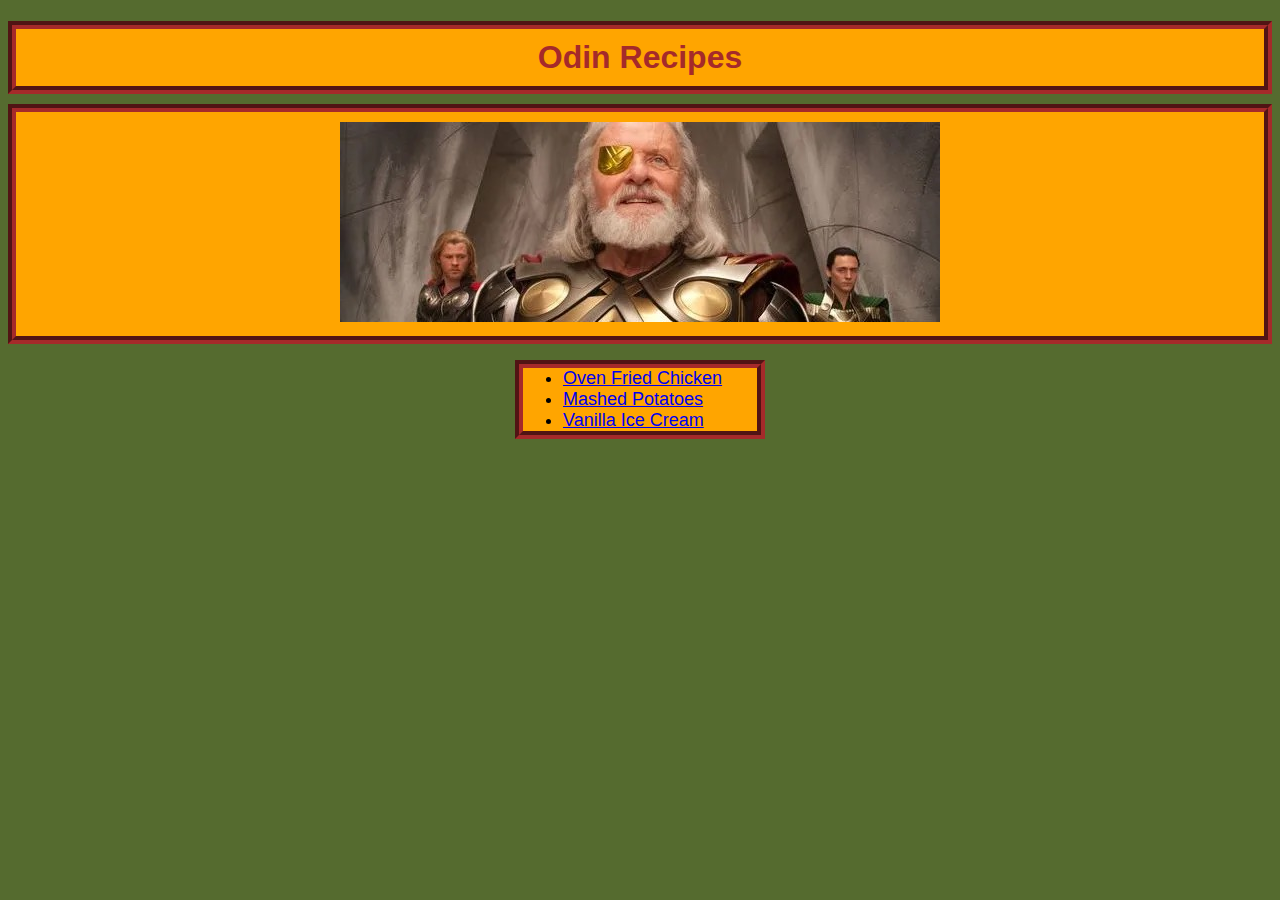
<file: index.html>
<!DOCTYPE html>

<html lang="EN">
    <head>
        <meta charset="UTF-8">
        <title>Odin Recipes</title> 
        <link rel="stylesheet" href="style.css">
    </head>
    
    <body class="board">
        <h1 class="head">Odin Recipes</h1>
        <div class="head"><img src="images/oden.jpeg" alt="Odin"></div>

        <div class="set">
            <ul class="base">
                <li><a href="recipes/chicken.html">Oven Fried Chicken</a></li>
                <li><a href="recipes/mashedspuds.html">Mashed Potatoes</a></li>
                <li><a href="recipes/vanillaicecream.html">Vanilla Ice Cream</a></li>
            </ul>
        </div>
    </body>

</html>
</file>
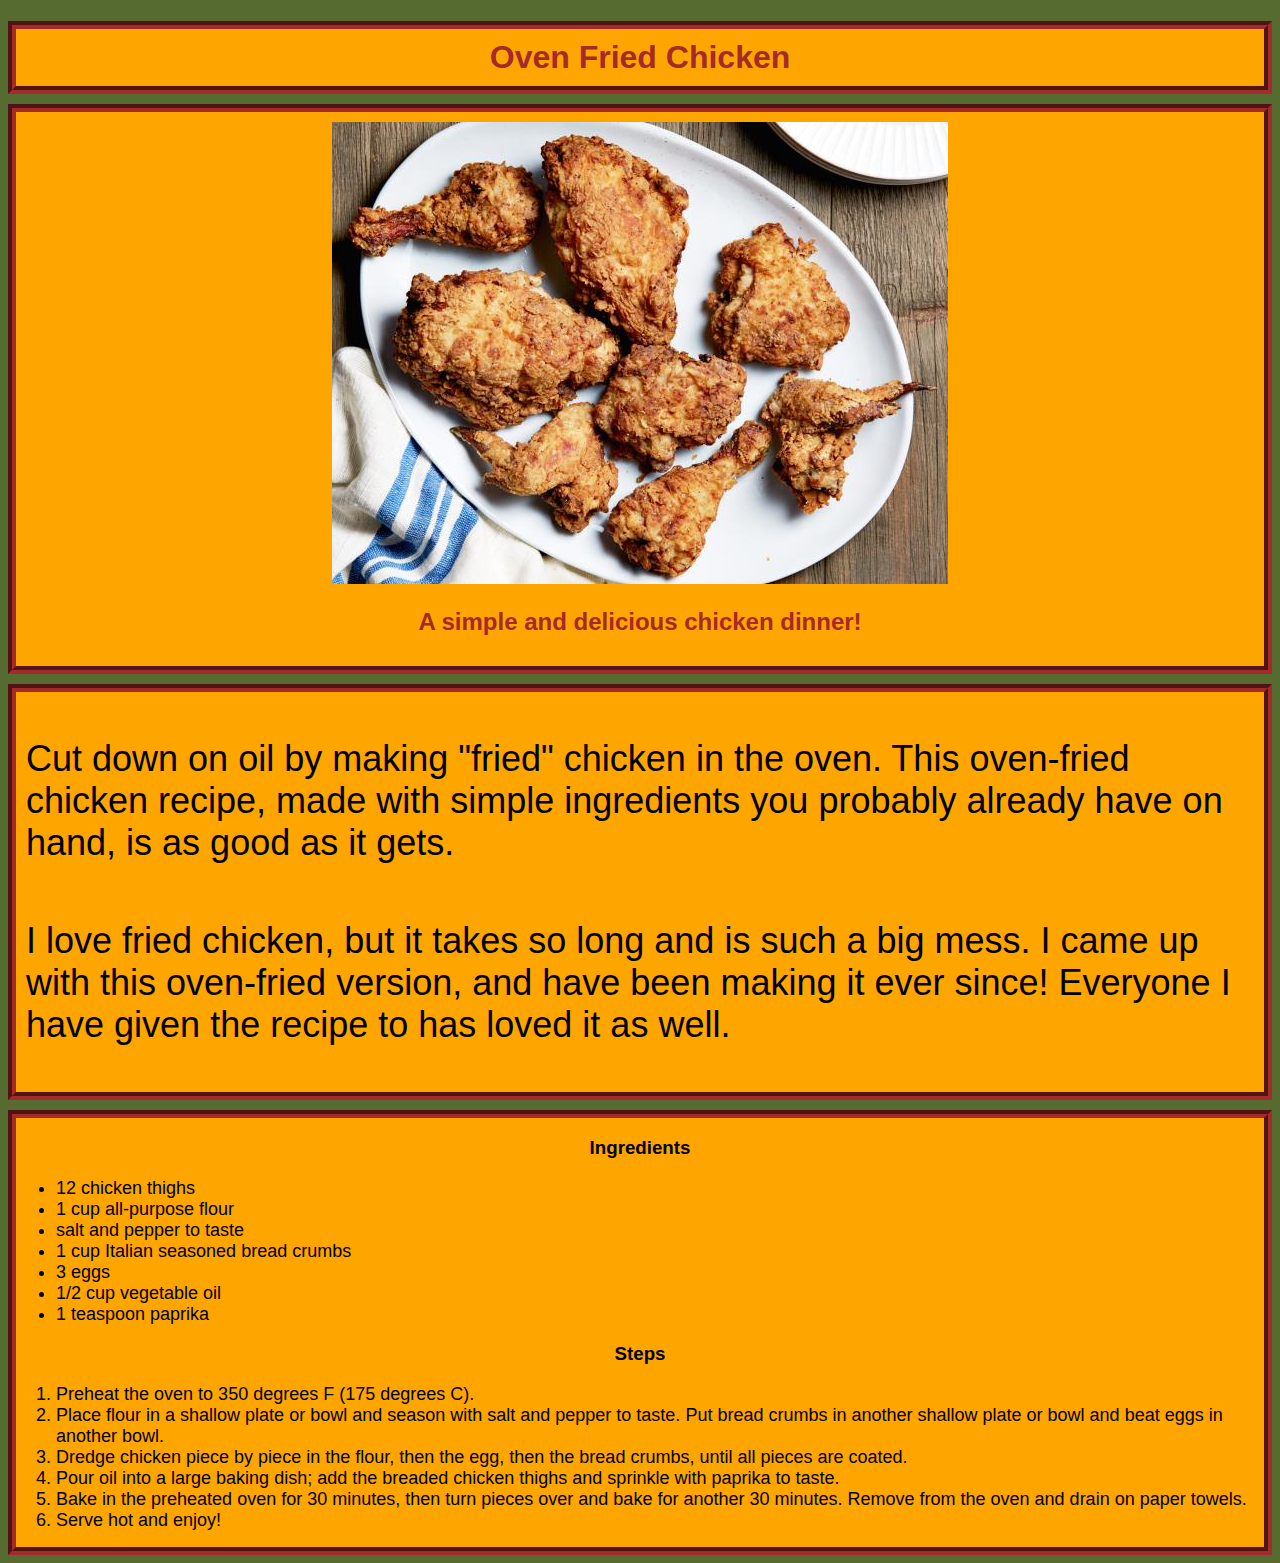
<file: recipes/chicken.html>
<!DOCTYPE html>

<html lang="en">
    <head>
        <meta charset="UTF-8">
        <title>OvenFriedChicken</title>
        <link rel="stylesheet" href="../style.css">

    </head>

<body class="board">
    <h1 class="head">Oven Fried Chicken</h1>
    <div class="head"><img src="../images/ovenfriedchicken.jpeg">
    <h2>A simple and delicious chicken dinner!</h2>
    </div>  
        
    <div class="write">
        <p>Cut down on oil by making "fried" chicken in the oven. 
        This oven-fried chicken recipe, made with simple ingredients you probably already have on hand, 
        is as good as it gets.</p>

        <p>I love fried chicken, but it takes so long and is such a big mess.  
        I came up with this oven-fried version, and have been making it ever since! 
        Everyone I have given the recipe to has loved it as well.</p>
    </div>
        

    <div class="recipe">
        
        <h3>Ingredients</h3>
        
        <ul>    
            <li>12 chicken thighs</li>
            <li>1 cup all-purpose flour</li>
            <li>salt and pepper to taste</li>
            <li>1 cup Italian seasoned bread crumbs</li>
            <li>3 eggs</li>
            <li>1/2 cup vegetable oil</li>
            <li>1 teaspoon paprika</li>
        </ul>
    
        <h3>Steps</h3>

        <ol>
            <li>Preheat the oven to 350 degrees F (175 degrees C).</li>
            <li>Place flour in a shallow plate or bowl and season with salt and pepper to taste. 
                Put bread crumbs in another shallow plate or bowl and beat eggs in another bowl.</li>
            <li>Dredge chicken piece by piece in the flour, then the egg, then the bread crumbs, 
                until all pieces are coated.</li>
            <li>Pour oil into a large baking dish; add the breaded chicken thighs 
                and sprinkle with paprika to taste.</li>
            <li>Bake in the preheated oven for 30 minutes, then turn pieces over and bake for another 30 minutes. 
                Remove from the oven and drain on paper towels.</li>
            <li>Serve hot and enjoy!</li>
        </ol>
    </div>
        
        
    


</body>
</html>
</file>
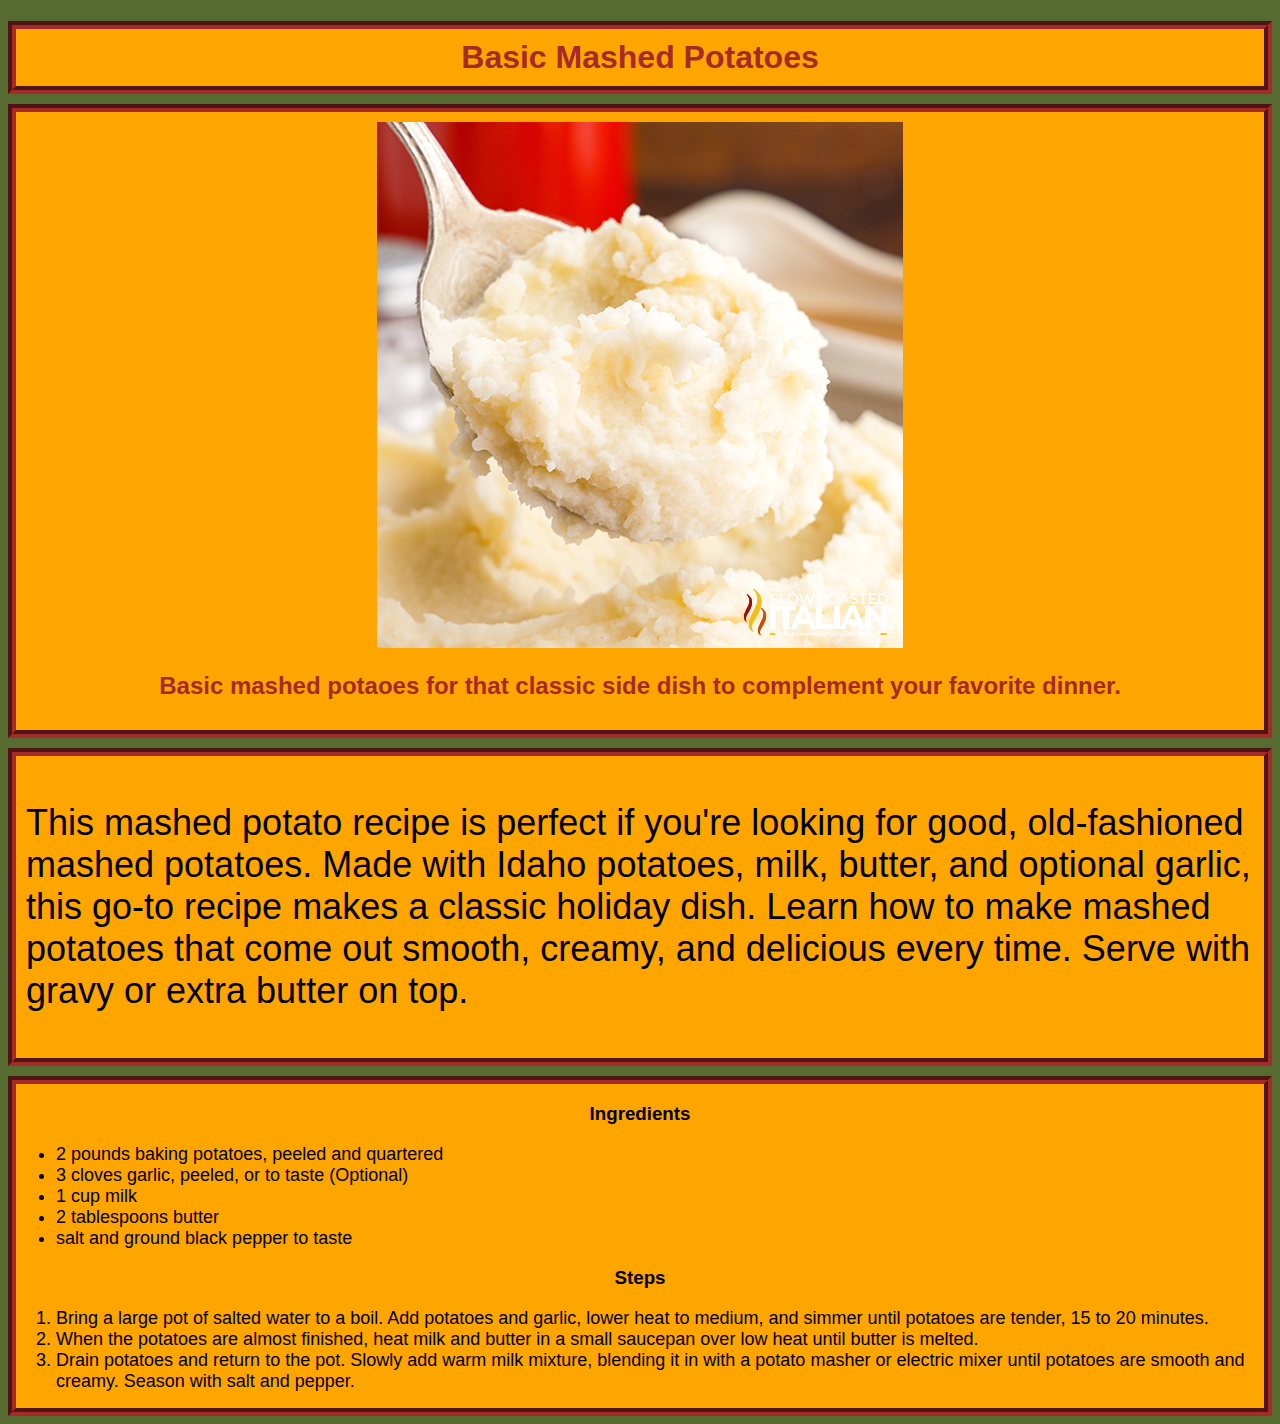
<file: recipes/mashedspuds.html>
<!DOCTYPE html>

<html lang="en">
    <head>
        <meta charset="UTF-8">
        <title>MashedPotatoes</title>
        <link rel="stylesheet" href="../style.css">

    </head>

<body class="board">
    <h1 class="head">Basic Mashed Potatoes</h1>
    <div class="head"><img src="../images/mashedspuds.jpeg">
        <h2>Basic mashed potaoes for that classic side dish to complement your favorite dinner.</h2>
    </div>
     
    <div class="write">
        <p>This mashed potato recipe is perfect if you're looking for good, 
        old-fashioned mashed potatoes. Made with Idaho potatoes, milk, butter, 
        and optional garlic, this go-to recipe makes a classic holiday dish. 
        Learn how to make mashed potatoes that come out smooth, creamy, 
        and delicious every time. Serve with gravy or extra butter on top.</p>
    </div>
        


    <div class="recipe">
        <h3>Ingredients</h3>
        
        <ul>    
            <li>2 pounds baking potatoes, peeled and quartered</li>
            <li>3 cloves garlic, peeled, or to taste (Optional)</li>
            <li>1 cup milk</li>
            <li>2 tablespoons butter</li>
            <li>salt and ground black pepper to taste</li>
        </ul>

    <h3>Steps</h3>

        <ol>
            <li>Bring a large pot of salted water to a boil. 
                Add potatoes and garlic, lower heat to medium, and simmer until potatoes 
                are tender, 15 to 20 minutes.</li>
            <li>When the potatoes are almost finished, heat milk and butter in a small 
                saucepan over low heat until butter is melted.</li>
            <li>Drain potatoes and return to the pot. Slowly add warm milk mixture, blending it in 
                with a potato masher or electric mixer until potatoes are smooth and creamy. 
                Season with salt and pepper.</li>
        </ol>
    </div>


</body>
</html>
</file>
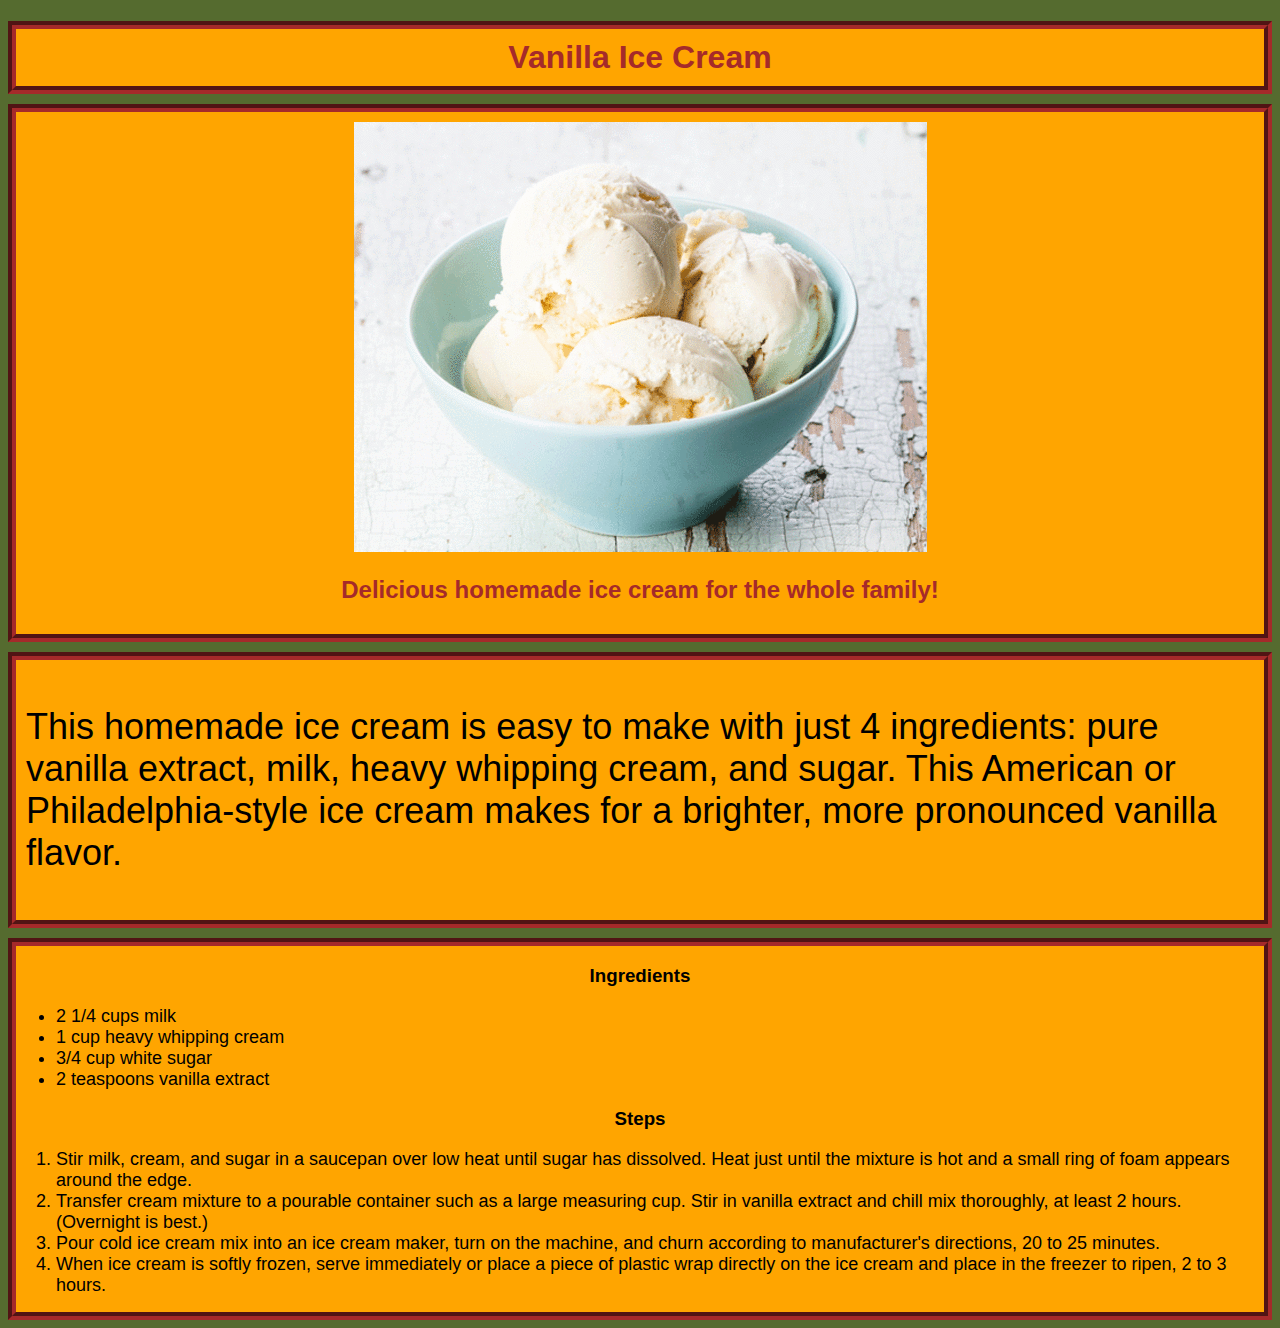
<file: recipes/vanillaicecream.html>
<!DOCTYPE html>

<html lang="en">
    <head>
        <meta charset="UTF-8">
        <title>VanillaIceCream</title>
        <link rel="stylesheet" href="../style.css">

    </head>

<body class="board">
    <h1 class="head">Vanilla Ice Cream</h1>
    <div class="head"><img src="../images/icecream.gif">
        <h2>Delicious homemade ice cream for the whole family!</h2> 
    </div>
        
    <div class="write">
        <p>This homemade ice cream is easy to make with just 4 ingredients: pure vanilla extract,
        milk, heavy whipping cream, and sugar. This American or Philadelphia-style ice cream 
        makes for a brighter, more pronounced vanilla flavor.</p>
    </div>
        

    <div class="recipe">
        <h3>Ingredients</h3>
        
        <ul>    
            <li>2 1/4 cups milk</li>
            <li>1 cup heavy whipping cream</li>
            <li>3/4 cup white sugar</li>
            <li>2 teaspoons vanilla extract</li>
        </ul>

        <h3>Steps</h3>
        <ol>
            <li>Stir milk, cream, and sugar in a saucepan over low heat until sugar has dissolved. 
                Heat just until the mixture is hot and a small ring of foam appears around the edge.</li>
            <li>Transfer cream mixture to a pourable container such as a large measuring cup. Stir in 
                vanilla extract and chill mix thoroughly, at least 2 hours. (Overnight is best.)</li>
            <li>Pour cold ice cream mix into an ice cream maker, turn on the machine, and churn 
                according to manufacturer's directions, 20 to 25 minutes.</li>
            <li>When ice cream is softly frozen, serve immediately or place a piece of plastic wrap 
                directly on the ice cream and place in the freezer to ripen, 2 to 3 hours.</li>
        </ol>
    </div>


</body>
</html>
</file>
<file: style.css>
/* style.css */

* {
    font-family: 'Trebuchet MS', 'Lucida Sans Unicode', 'Lucida Grande', 'Lucida Sans', Arial, sans-serif;
}

.board{
    background-color: darkolivegreen;
}

.head{
    color: brown;
    text-align: center;
    margin-bottom: 10px;
    padding:10px;
}

.base, .recipe, .head, .write{
    background-color: orange;
    border-style: groove;
    border-width: 8px;
    border-color: brown;
}

.set{  
    width: 250px;
    margin: 0 auto;
    text-align: left;
}

ul, ol {
    background-color: orange;
}

p {
    font-size: 36px;
    padding: 10px;
}

li{
    font-size: 18px;
}

h3{
    text-align: center;
}

.recipe{
    margin-top: 10px;
}
</file>
